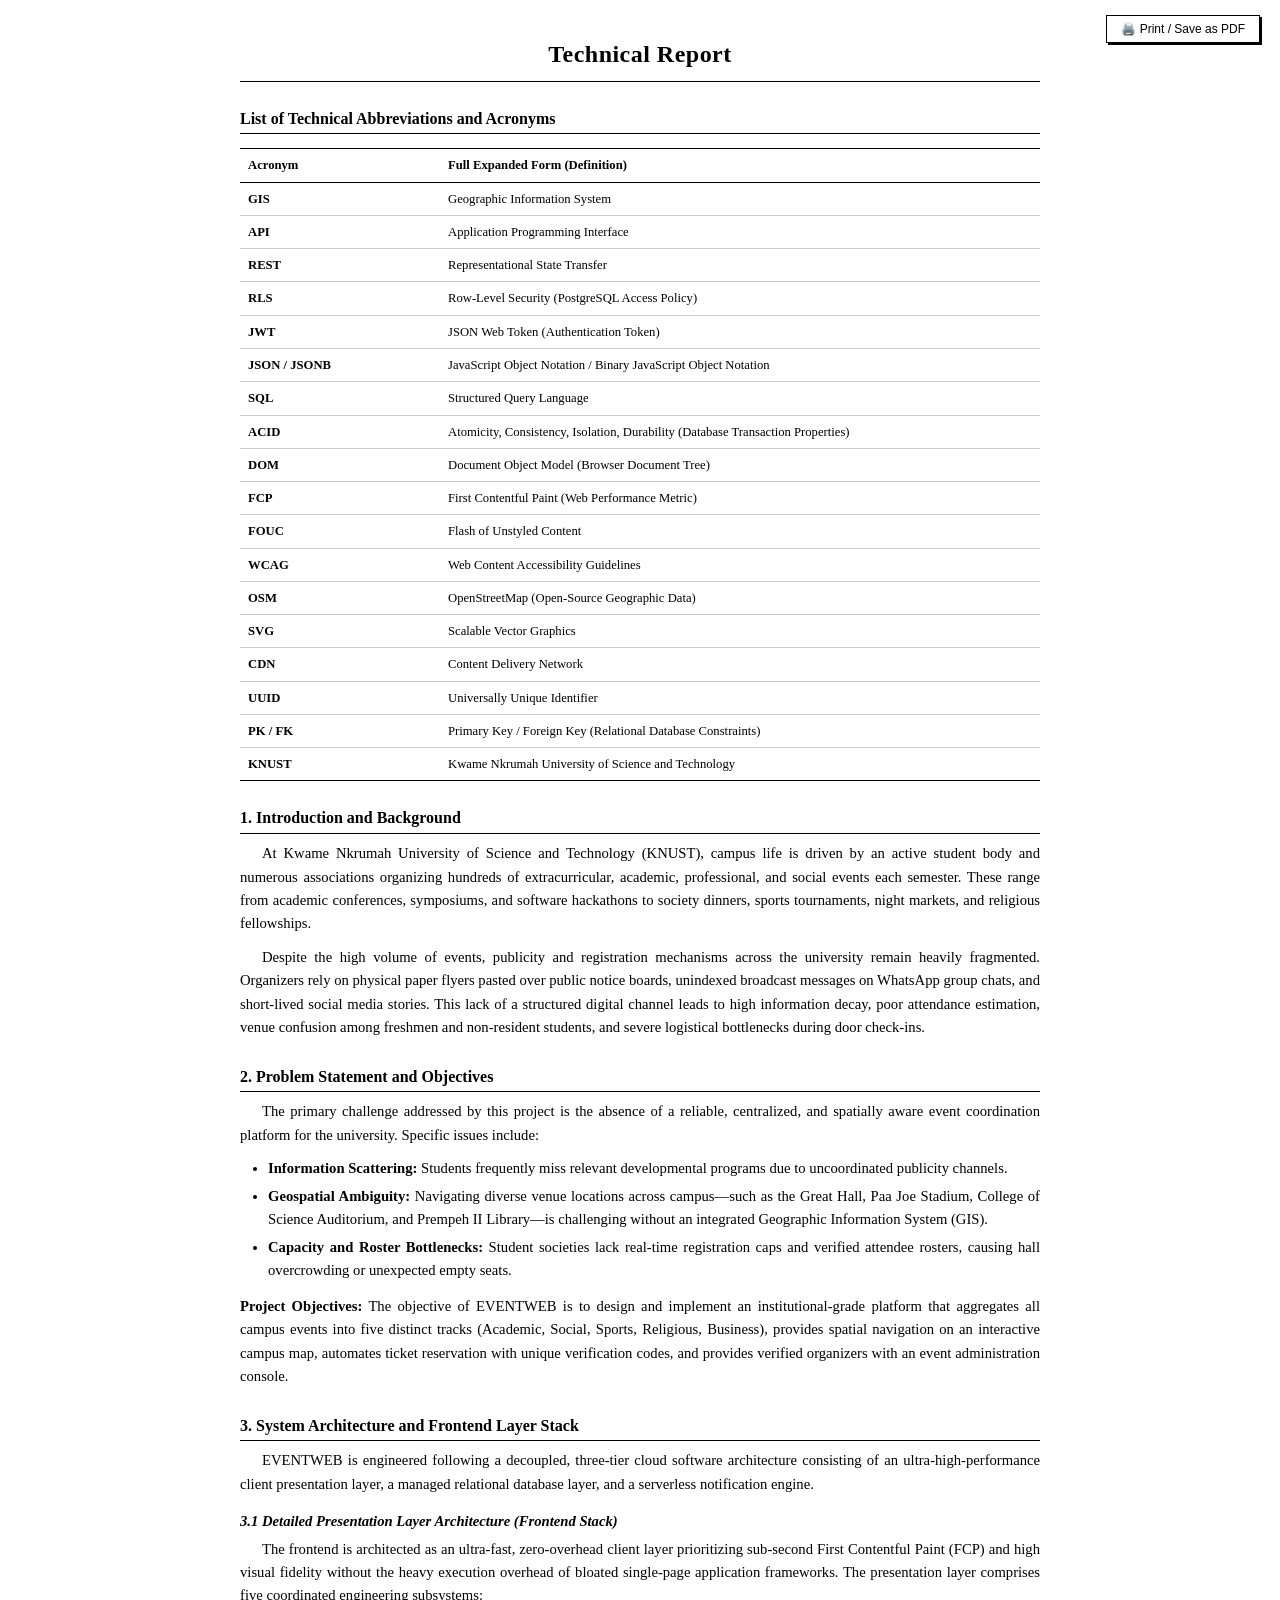
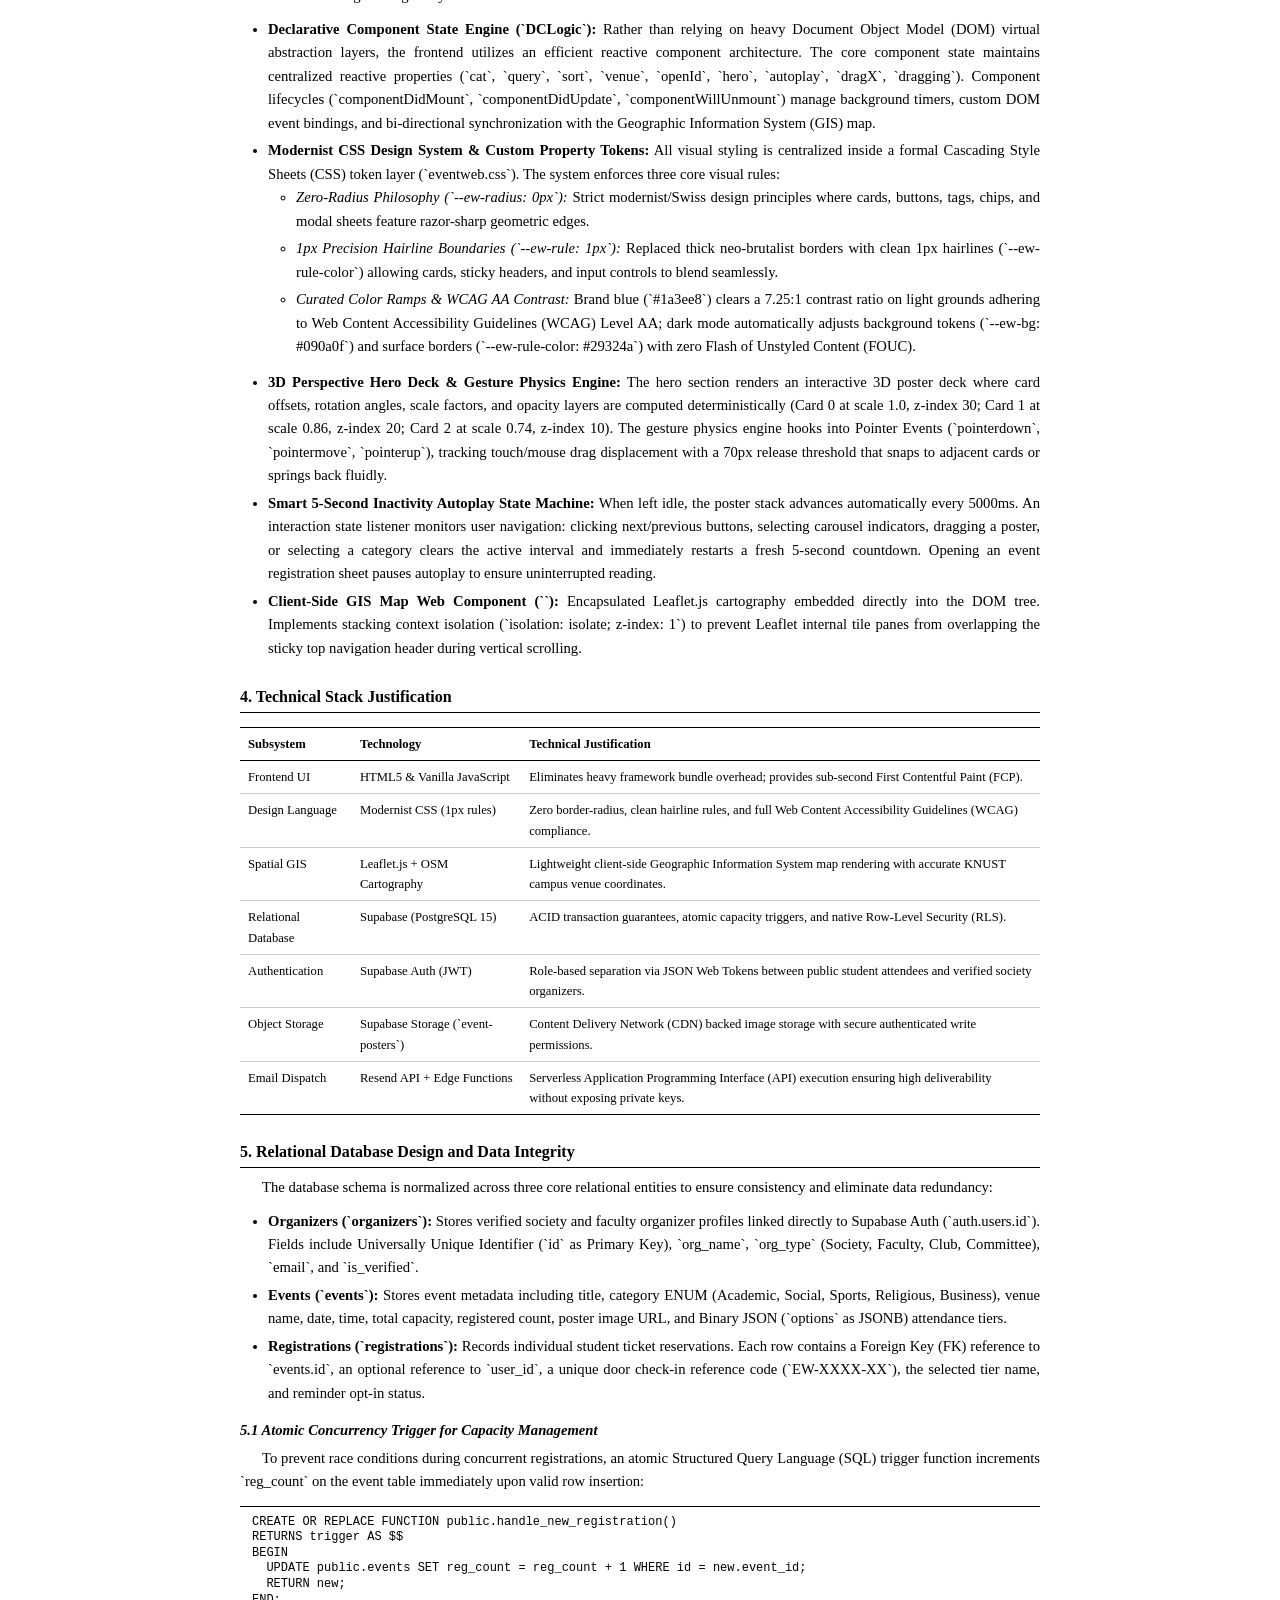
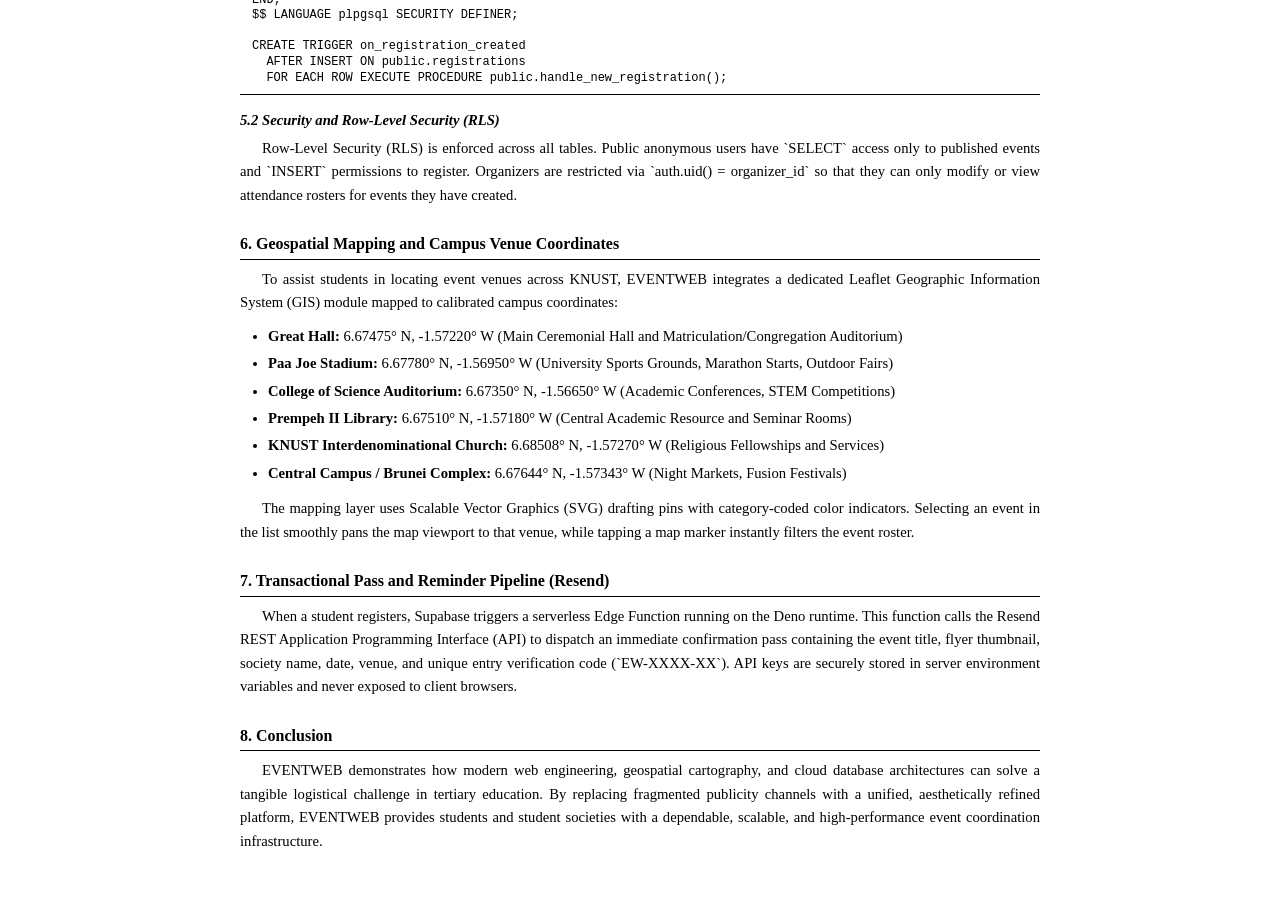
<file: technical_report.html>
<!DOCTYPE html>
<html lang="en">
<head>
<meta charset="UTF-8">
<meta name="viewport" content="width=device-width, initial-scale=1.0">
<title>Technical Report</title>
<style>
  @page {
    size: A4;
    margin: 25mm 20mm 25mm 20mm;
    @bottom-right {
      content: counter(page);
    }
  }

  body {
    font-family: 'Times New Roman', Times, serif;
    color: #000000;
    background: #ffffff;
    line-height: 1.6;
    font-size: 11pt;
    margin: 0;
    padding: 40px 60px;
    max-width: 800px;
    margin-left: auto;
    margin-right: auto;
  }

  .title-block {
    text-align: center;
    margin-bottom: 20px;
    border-bottom: 1pt solid #000;
    padding-bottom: 12px;
  }

  h1 {
    font-size: 18pt;
    font-weight: bold;
    margin: 0;
    line-height: 1.2;
    letter-spacing: 0.02em;
  }

  h2 {
    font-size: 12pt;
    font-weight: bold;
    margin-top: 24px;
    margin-bottom: 8px;
    border-bottom: 0.5pt solid #000;
    padding-bottom: 2px;
  }

  h3 {
    font-size: 11pt;
    font-weight: bold;
    font-style: italic;
    margin-top: 14px;
    margin-bottom: 4px;
  }

  p {
    text-align: justify;
    margin: 0 0 10px 0;
    text-indent: 1.5em;
  }

  p.no-indent {
    text-indent: 0;
  }

  ul {
    margin: 0 0 12px 0;
    padding-left: 28px;
  }

  li {
    margin-bottom: 4px;
    text-align: justify;
  }

  table.data-table {
    width: 100%;
    border-collapse: collapse;
    margin: 14px 0;
    font-size: 9.5pt;
  }

  table.data-table th, table.data-table td {
    padding: 6px 8px;
    text-align: left;
    vertical-align: top;
  }

  table.data-table th {
    border-top: 1pt solid #000;
    border-bottom: 1pt solid #000;
    font-weight: bold;
  }

  table.data-table td {
    border-bottom: 0.5pt solid #ccc;
  }

  table.data-table tr:last-child td {
    border-bottom: 1pt solid #000;
  }

  pre.code-snippet {
    font-family: 'Courier New', Courier, monospace;
    font-size: 9pt;
    line-height: 1.3;
    padding: 8px 12px;
    border-top: 0.5pt solid #000;
    border-bottom: 0.5pt solid #000;
    margin: 12px 0;
    white-space: pre-wrap;
    background: #fff;
  }

  .toolbar {
    position: fixed;
    top: 15px;
    right: 20px;
    background: #ffffff;
    border: 1px solid #000000;
    padding: 6px 14px;
    font-family: sans-serif;
    font-size: 12px;
    z-index: 1000;
    cursor: pointer;
    box-shadow: 2px 2px 0px #000;
  }

  @media print {
    .toolbar {
      display: none !important;
    }
    body {
      padding: 0;
    }
    .page-break {
      page-break-before: always;
    }
  }
</style>
</head>
<body>

<button class="toolbar" onclick="window.print()">🖨️ Print / Save as PDF</button>

<div class="title-block">
  <h1>Technical Report</h1>
</div>

<h2>List of Technical Abbreviations and Acronyms</h2>
<table class="data-table">
  <thead>
    <tr>
      <th style="width: 25%;">Acronym</th>
      <th style="width: 75%;">Full Expanded Form (Definition)</th>
    </tr>
  </thead>
  <tbody>
    <tr><td><strong>GIS</strong></td><td>Geographic Information System</td></tr>
    <tr><td><strong>API</strong></td><td>Application Programming Interface</td></tr>
    <tr><td><strong>REST</strong></td><td>Representational State Transfer</td></tr>
    <tr><td><strong>RLS</strong></td><td>Row-Level Security (PostgreSQL Access Policy)</td></tr>
    <tr><td><strong>JWT</strong></td><td>JSON Web Token (Authentication Token)</td></tr>
    <tr><td><strong>JSON / JSONB</strong></td><td>JavaScript Object Notation / Binary JavaScript Object Notation</td></tr>
    <tr><td><strong>SQL</strong></td><td>Structured Query Language</td></tr>
    <tr><td><strong>ACID</strong></td><td>Atomicity, Consistency, Isolation, Durability (Database Transaction Properties)</td></tr>
    <tr><td><strong>DOM</strong></td><td>Document Object Model (Browser Document Tree)</td></tr>
    <tr><td><strong>FCP</strong></td><td>First Contentful Paint (Web Performance Metric)</td></tr>
    <tr><td><strong>FOUC</strong></td><td>Flash of Unstyled Content</td></tr>
    <tr><td><strong>WCAG</strong></td><td>Web Content Accessibility Guidelines</td></tr>
    <tr><td><strong>OSM</strong></td><td>OpenStreetMap (Open-Source Geographic Data)</td></tr>
    <tr><td><strong>SVG</strong></td><td>Scalable Vector Graphics</td></tr>
    <tr><td><strong>CDN</strong></td><td>Content Delivery Network</td></tr>
    <tr><td><strong>UUID</strong></td><td>Universally Unique Identifier</td></tr>
    <tr><td><strong>PK / FK</strong></td><td>Primary Key / Foreign Key (Relational Database Constraints)</td></tr>
    <tr><td><strong>KNUST</strong></td><td>Kwame Nkrumah University of Science and Technology</td></tr>
  </tbody>
</table>

<h2>1. Introduction and Background</h2>
<p>
  At Kwame Nkrumah University of Science and Technology (KNUST), campus life is driven by an active student body and numerous associations organizing hundreds of extracurricular, academic, professional, and social events each semester. These range from academic conferences, symposiums, and software hackathons to society dinners, sports tournaments, night markets, and religious fellowships.
</p>
<p>
  Despite the high volume of events, publicity and registration mechanisms across the university remain heavily fragmented. Organizers rely on physical paper flyers pasted over public notice boards, unindexed broadcast messages on WhatsApp group chats, and short-lived social media stories. This lack of a structured digital channel leads to high information decay, poor attendance estimation, venue confusion among freshmen and non-resident students, and severe logistical bottlenecks during door check-ins.
</p>

<h2>2. Problem Statement and Objectives</h2>
<p>
  The primary challenge addressed by this project is the absence of a reliable, centralized, and spatially aware event coordination platform for the university. Specific issues include:
</p>
<ul>
  <li><strong>Information Scattering:</strong> Students frequently miss relevant developmental programs due to uncoordinated publicity channels.</li>
  <li><strong>Geospatial Ambiguity:</strong> Navigating diverse venue locations across campus—such as the Great Hall, Paa Joe Stadium, College of Science Auditorium, and Prempeh II Library—is challenging without an integrated Geographic Information System (GIS).</li>
  <li><strong>Capacity and Roster Bottlenecks:</strong> Student societies lack real-time registration caps and verified attendee rosters, causing hall overcrowding or unexpected empty seats.</li>
</ul>
<p class="no-indent">
  <strong>Project Objectives:</strong> The objective of EVENTWEB is to design and implement an institutional-grade platform that aggregates all campus events into five distinct tracks (Academic, Social, Sports, Religious, Business), provides spatial navigation on an interactive campus map, automates ticket reservation with unique verification codes, and provides verified organizers with an event administration console.
</p>

<h2>3. System Architecture and Frontend Layer Stack</h2>
<p>
  EVENTWEB is engineered following a decoupled, three-tier cloud software architecture consisting of an ultra-high-performance client presentation layer, a managed relational database layer, and a serverless notification engine.
</p>

<h3>3.1 Detailed Presentation Layer Architecture (Frontend Stack)</h3>
<p>
  The frontend is architected as an ultra-fast, zero-overhead client layer prioritizing sub-second First Contentful Paint (FCP) and high visual fidelity without the heavy execution overhead of bloated single-page application frameworks. The presentation layer comprises five coordinated engineering subsystems:
</p>
<ul>
  <li><strong>Declarative Component State Engine (`DCLogic`):</strong> Rather than relying on heavy Document Object Model (DOM) virtual abstraction layers, the frontend utilizes an efficient reactive component architecture. The core component state maintains centralized reactive properties (`cat`, `query`, `sort`, `venue`, `openId`, `hero`, `autoplay`, `dragX`, `dragging`). Component lifecycles (`componentDidMount`, `componentDidUpdate`, `componentWillUnmount`) manage background timers, custom DOM event bindings, and bi-directional synchronization with the Geographic Information System (GIS) map.</li>
  <li><strong>Modernist CSS Design System & Custom Property Tokens:</strong> All visual styling is centralized inside a formal Cascading Style Sheets (CSS) token layer (`eventweb.css`). The system enforces three core visual rules:
    <ul>
      <li><em>Zero-Radius Philosophy (`--ew-radius: 0px`):</em> Strict modernist/Swiss design principles where cards, buttons, tags, chips, and modal sheets feature razor-sharp geometric edges.</li>
      <li><em>1px Precision Hairline Boundaries (`--ew-rule: 1px`):</em> Replaced thick neo-brutalist borders with clean 1px hairlines (`--ew-rule-color`) allowing cards, sticky headers, and input controls to blend seamlessly.</li>
      <li><em>Curated Color Ramps & WCAG AA Contrast:</em> Brand blue (`#1a3ee8`) clears a 7.25:1 contrast ratio on light grounds adhering to Web Content Accessibility Guidelines (WCAG) Level AA; dark mode automatically adjusts background tokens (`--ew-bg: #090a0f`) and surface borders (`--ew-rule-color: #29324a`) with zero Flash of Unstyled Content (FOUC).</li>
    </ul>
  </li>
  <li><strong>3D Perspective Hero Deck & Gesture Physics Engine:</strong> The hero section renders an interactive 3D poster deck where card offsets, rotation angles, scale factors, and opacity layers are computed deterministically (Card 0 at scale 1.0, z-index 30; Card 1 at scale 0.86, z-index 20; Card 2 at scale 0.74, z-index 10). The gesture physics engine hooks into Pointer Events (`pointerdown`, `pointermove`, `pointerup`), tracking touch/mouse drag displacement with a 70px release threshold that snaps to adjacent cards or springs back fluidly.</li>
  <li><strong>Smart 5-Second Inactivity Autoplay State Machine:</strong> When left idle, the poster stack advances automatically every 5000ms. An interaction state listener monitors user navigation: clicking next/previous buttons, selecting carousel indicators, dragging a poster, or selecting a category clears the active interval and immediately restarts a fresh 5-second countdown. Opening an event registration sheet pauses autoplay to ensure uninterrupted reading.</li>
  <li><strong>Client-Side GIS Map Web Component (`<knust-map>`):</strong> Encapsulated Leaflet.js cartography embedded directly into the DOM tree. Implements stacking context isolation (`isolation: isolate; z-index: 1`) to prevent Leaflet internal tile panes from overlapping the sticky top navigation header during vertical scrolling.</li>
</ul>

<h2>4. Technical Stack Justification</h2>
<table class="data-table">
  <thead>
    <tr>
      <th>Subsystem</th>
      <th>Technology</th>
      <th>Technical Justification</th>
    </tr>
  </thead>
  <tbody>
    <tr>
      <td>Frontend UI</td>
      <td>HTML5 & Vanilla JavaScript</td>
      <td>Eliminates heavy framework bundle overhead; provides sub-second First Contentful Paint (FCP).</td>
    </tr>
    <tr>
      <td>Design Language</td>
      <td>Modernist CSS (1px rules)</td>
      <td>Zero border-radius, clean hairline rules, and full Web Content Accessibility Guidelines (WCAG) compliance.</td>
    </tr>
    <tr>
      <td>Spatial GIS</td>
      <td>Leaflet.js + OSM Cartography</td>
      <td>Lightweight client-side Geographic Information System map rendering with accurate KNUST campus venue coordinates.</td>
    </tr>
    <tr>
      <td>Relational Database</td>
      <td>Supabase (PostgreSQL 15)</td>
      <td>ACID transaction guarantees, atomic capacity triggers, and native Row-Level Security (RLS).</td>
    </tr>
    <tr>
      <td>Authentication</td>
      <td>Supabase Auth (JWT)</td>
      <td>Role-based separation via JSON Web Tokens between public student attendees and verified society organizers.</td>
    </tr>
    <tr>
      <td>Object Storage</td>
      <td>Supabase Storage (`event-posters`)</td>
      <td>Content Delivery Network (CDN) backed image storage with secure authenticated write permissions.</td>
    </tr>
    <tr>
      <td>Email Dispatch</td>
      <td>Resend API + Edge Functions</td>
      <td>Serverless Application Programming Interface (API) execution ensuring high deliverability without exposing private keys.</td>
    </tr>
  </tbody>
</table>

<div class="page-break"></div>

<h2>5. Relational Database Design and Data Integrity</h2>
<p>
  The database schema is normalized across three core relational entities to ensure consistency and eliminate data redundancy:
</p>
<ul>
  <li><strong>Organizers (`organizers`):</strong> Stores verified society and faculty organizer profiles linked directly to Supabase Auth (`auth.users.id`). Fields include Universally Unique Identifier (`id` as Primary Key), `org_name`, `org_type` (Society, Faculty, Club, Committee), `email`, and `is_verified`.</li>
  <li><strong>Events (`events`):</strong> Stores event metadata including title, category ENUM (Academic, Social, Sports, Religious, Business), venue name, date, time, total capacity, registered count, poster image URL, and Binary JSON (`options` as JSONB) attendance tiers.</li>
  <li><strong>Registrations (`registrations`):</strong> Records individual student ticket reservations. Each row contains a Foreign Key (FK) reference to `events.id`, an optional reference to `user_id`, a unique door check-in reference code (`EW-XXXX-XX`), the selected tier name, and reminder opt-in status.</li>
</ul>

<h3>5.1 Atomic Concurrency Trigger for Capacity Management</h3>
<p>
  To prevent race conditions during concurrent registrations, an atomic Structured Query Language (SQL) trigger function increments `reg_count` on the event table immediately upon valid row insertion:
</p>
<pre class="code-snippet">
CREATE OR REPLACE FUNCTION public.handle_new_registration()
RETURNS trigger AS $$
BEGIN
  UPDATE public.events SET reg_count = reg_count + 1 WHERE id = new.event_id;
  RETURN new;
END;
$$ LANGUAGE plpgsql SECURITY DEFINER;

CREATE TRIGGER on_registration_created
  AFTER INSERT ON public.registrations
  FOR EACH ROW EXECUTE PROCEDURE public.handle_new_registration();
</pre>

<h3>5.2 Security and Row-Level Security (RLS)</h3>
<p>
  Row-Level Security (RLS) is enforced across all tables. Public anonymous users have `SELECT` access only to published events and `INSERT` permissions to register. Organizers are restricted via `auth.uid() = organizer_id` so that they can only modify or view attendance rosters for events they have created.
</p>

<h2>6. Geospatial Mapping and Campus Venue Coordinates</h2>
<p>
  To assist students in locating event venues across KNUST, EVENTWEB integrates a dedicated Leaflet Geographic Information System (GIS) module mapped to calibrated campus coordinates:
</p>
<ul>
  <li><strong>Great Hall:</strong> 6.67475° N, -1.57220° W (Main Ceremonial Hall and Matriculation/Congregation Auditorium)</li>
  <li><strong>Paa Joe Stadium:</strong> 6.67780° N, -1.56950° W (University Sports Grounds, Marathon Starts, Outdoor Fairs)</li>
  <li><strong>College of Science Auditorium:</strong> 6.67350° N, -1.56650° W (Academic Conferences, STEM Competitions)</li>
  <li><strong>Prempeh II Library:</strong> 6.67510° N, -1.57180° W (Central Academic Resource and Seminar Rooms)</li>
  <li><strong>KNUST Interdenominational Church:</strong> 6.68508° N, -1.57270° W (Religious Fellowships and Services)</li>
  <li><strong>Central Campus / Brunei Complex:</strong> 6.67644° N, -1.57343° W (Night Markets, Fusion Festivals)</li>
</ul>
<p>
  The mapping layer uses Scalable Vector Graphics (SVG) drafting pins with category-coded color indicators. Selecting an event in the list smoothly pans the map viewport to that venue, while tapping a map marker instantly filters the event roster.
</p>

<h2>7. Transactional Pass and Reminder Pipeline (Resend)</h2>
<p>
  When a student registers, Supabase triggers a serverless Edge Function running on the Deno runtime. This function calls the Resend REST Application Programming Interface (API) to dispatch an immediate confirmation pass containing the event title, flyer thumbnail, society name, date, venue, and unique entry verification code (`EW-XXXX-XX`). API keys are securely stored in server environment variables and never exposed to client browsers.
</p>

<h2>8. Conclusion</h2>
<p>
  EVENTWEB demonstrates how modern web engineering, geospatial cartography, and cloud database architectures can solve a tangible logistical challenge in tertiary education. By replacing fragmented publicity channels with a unified, aesthetically refined platform, EVENTWEB provides students and student societies with a dependable, scalable, and high-performance event coordination infrastructure.
</p>

</body>
</html>
</file>
